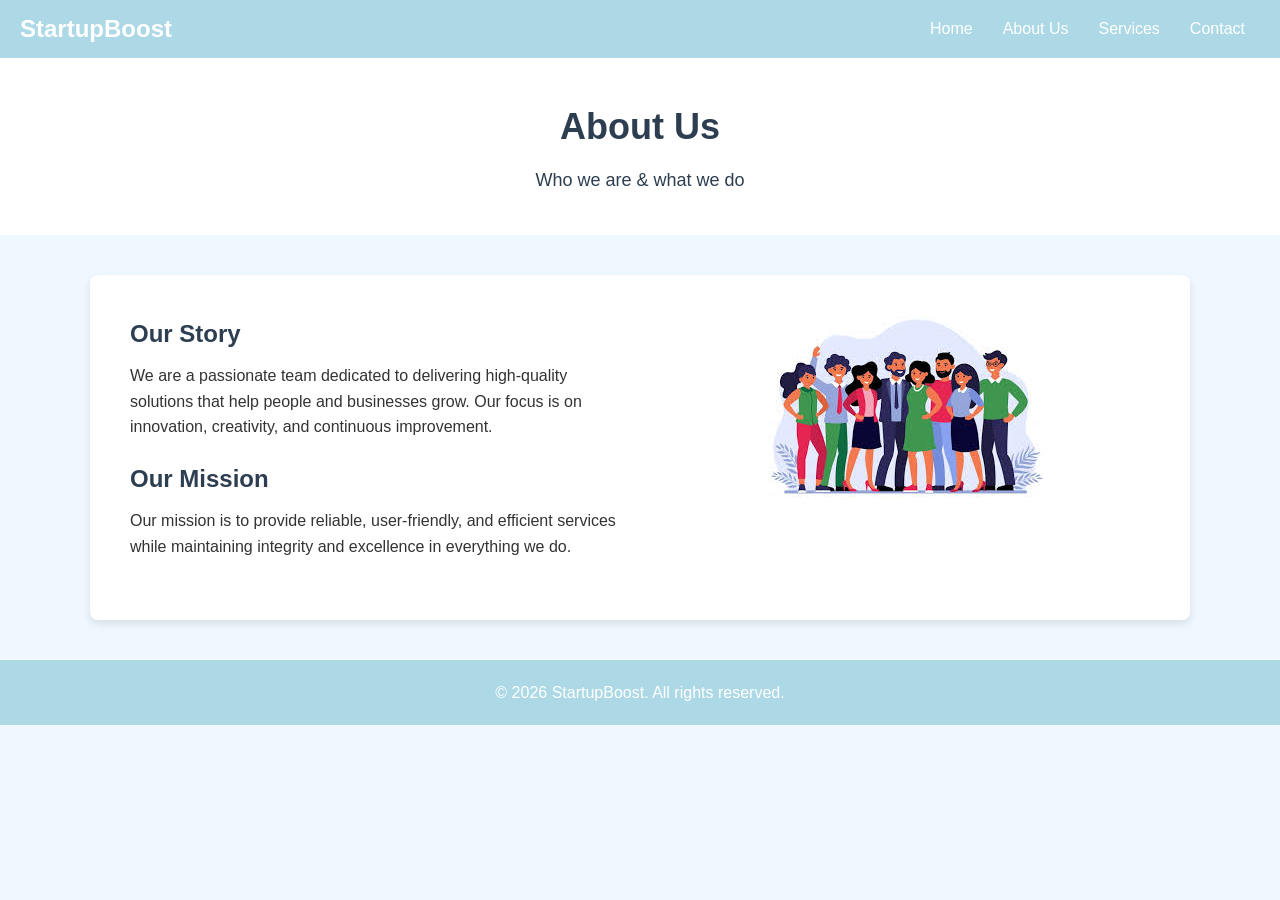
<file: about.html>
<!DOCTYPE html>
<html lang="en">

<head>
    <meta charset="UTF-8">
    <title>About Us</title>
    <link rel="stylesheet" href="about.css">
</head>

<body>

    <!-- Navbar -->
    <nav class="navbar">
        <div class="navbar-container">
            <a href="#" class="logo">StartupBoost</a>
            <ul class="nav-links">
                <li><a href="index.html">Home</a></li>
                <li><a href="about.html">About Us</a></li>
                <li><a href="#">Services</a></li>
                <li><a href="contact.html">Contact</a></li>
            </ul>
        </div>
    </nav>

    <header class="header">
        <h1>About Us</h1>
        <p>Who we are & what we do</p>
    </header>

    <section class="about-container">
        <div class="about-text">
            <h2>Our Story</h2>
            <p>
                We are a passionate team dedicated to delivering high-quality solutions
                that help people and businesses grow. Our focus is on innovation,
                creativity, and continuous improvement.
            </p>

            <h2>Our Mission</h2>
            <p>
                Our mission is to provide reliable, user-friendly, and efficient services
                while maintaining integrity and excellence in everything we do.
            </p>
        </div>

        <div class="about-image">
            <img src="[data-uri]"
                alt="Our Team">
        </div>
    </section>

    <footer class="footer">
        <p>© 2026 StartupBoost. All rights reserved.</p>
    </footer>

</body>

</html>
</file>
<file: about.css>
/* Universal Reset */
* {
    margin: 0;
    padding: 0;
    box-sizing: border-box;
    font-family: Arial, Helvetica, sans-serif;
}

/* Body Styles */
body {
    background-color: #f0f8ff; /* Light blue background */
    color: #333;
    line-height: 1.6;
}

/* Navbar */
.navbar {
    background-color: #add8e6; /* Light blue */
    padding: 10px 20px;
    position: sticky;
    top: 0;
    z-index: 100;
}

.navbar-container {
    display: flex;
    justify-content: space-between;
    align-items: center;
}

.navbar .logo {
    font-size: 24px;
    color: #fff;
    text-decoration: none;
    font-weight: bold;
}

.nav-links {
    list-style: none;
    display: flex;
}

.nav-links li {
    margin: 0 15px;
}

.nav-links a {
    text-decoration: none;
    color: #fff;
    font-size: 16px;
}

.nav-links a:hover {
    color: #2c3e50;
}

/* Header */
.header {
    background-color: #ffffff;
    color: #2c3e50;
    text-align: center;
    padding: 40px 20px;
}

.header h1 {
    font-size: 36px;
}

.header p {
    margin-top: 10px;
    font-size: 18px;
}

/* About Section */
.about-container {
    display: flex;
    flex-wrap: wrap;
    max-width: 1100px;
    margin: 40px auto;
    padding: 20px;
    background: #fff;
    border-radius: 8px;
    box-shadow: 0 4px 8px rgba(0, 0, 0, 0.1);
}

.about-text {
    flex: 1;
    padding: 20px;
}

.about-text h2 {
    margin-bottom: 10px;
    color: #2c3e50;
}

.about-text p {
    margin-bottom: 20px;
}

.about-image {
    flex: 1;
    padding: 20px;
    text-align: center;
}

.about-image img {
    max-width: 100%;
    border-radius: 8px;
}

/* Footer */
.footer {
    text-align: center;
    padding: 20px 0;
    background-color: #add8e6; /* Light blue background */
    color: #fff; /* White text */
    margin-top: 40px;
    font-size: 16px;
}

.footer p {
    margin: 0;
}
</file>
